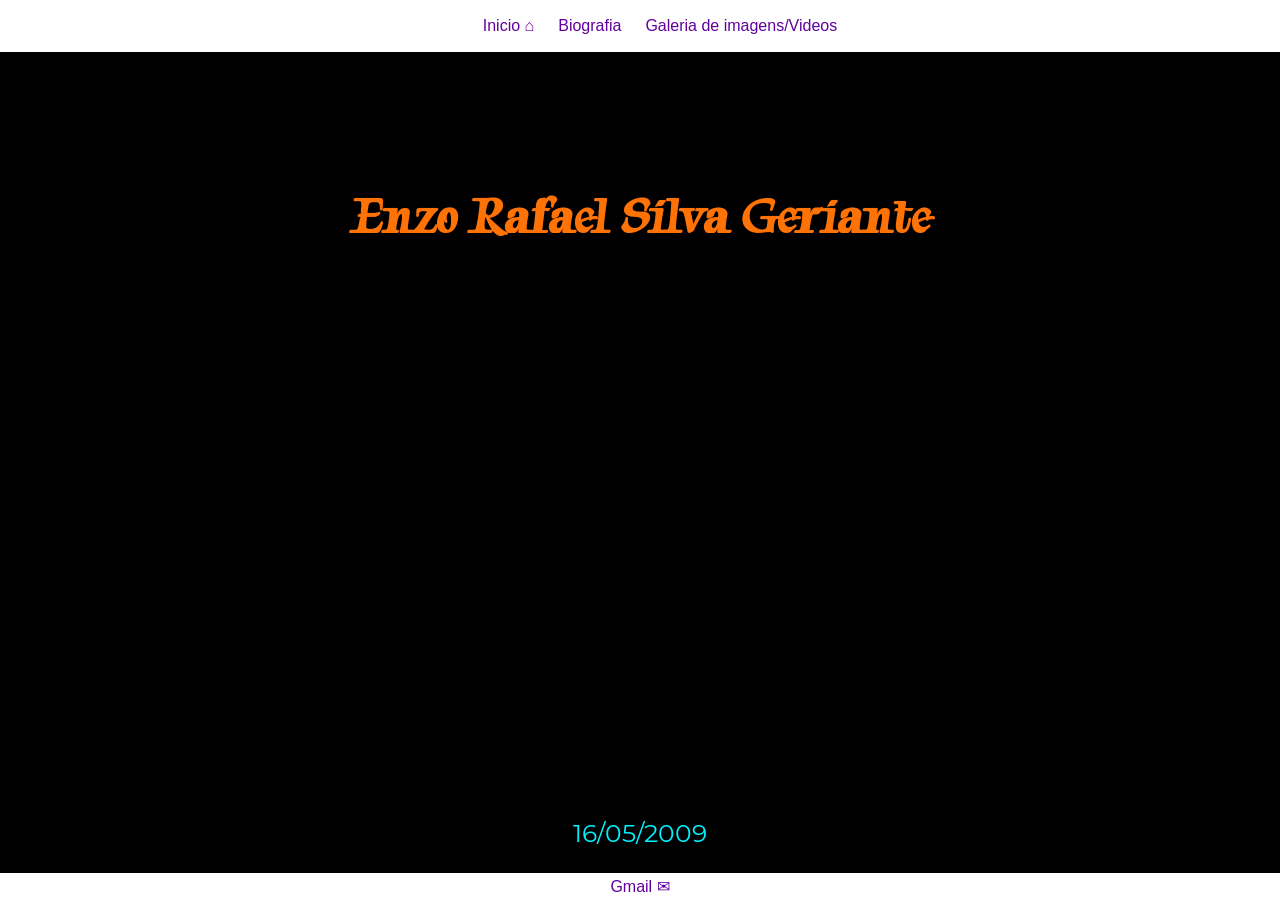
<file: index.html>
<!DOCTYPE html>
<html lang="en">

<head>
    <meta charset="UTF-8">
    <meta name="viewport" content="width=device-width, initial-scale=1.0">
    <title>Enzo Rafael Silva Geriante</title>
    <link rel="preconnect" href="https://fonts.googleapis.com">
    <link rel="preconnect" href="https://fonts.gstatic.com" crossorigin>
    <link
        href="https://fonts.googleapis.com/css2?family=Montserrat+Alternates:ital,wght@0,100;0,200;0,300;0,400;0,500;0,600;0,700;0,800;0,900;1,100;1,200;1,300;1,400;1,500;1,600;1,700;1,800;1,900&family=Tapestry&family=Tiny5+Duo:ital,wght@0,100..900;1,100..900&display=swap"
        rel="stylesheet">
    <link rel="stylesheet" href="./geral.css">
    <link rel="stylesheet" href="./inicio.css">
</head>

<body>

    <body>
        <header>
            <nav>
                <ul>
                    <li><a href="./index.html">Inicio &#x2302</a></li>
                    <li><a href="./biografia.html">Biografia</a></li>
                    <li><a href="./galeria.html">Galeria de imagens/Videos</a></li>
                </ul>
            </nav>
        </header>
        <main>
            <div id="titulo">
                <h1>Enzo Rafael Silva Geriante</h1>
            </div>
            <div id="data">
                <p>16/05/2009</p>
            </div>
        </main>
        <footer>
            <a href="mailto:enzogeriante@gmail.com">Gmail &#9993</a>
        </footer>
    </body>


    <!--
 PALETA DE CORES

 #000000 Black
 #FF7206 Pumpkin Spice
 #00F2FF Electric Aqua
 #61009E Indigo
 #FFFFFF White
 
 -->

</html>
</file>
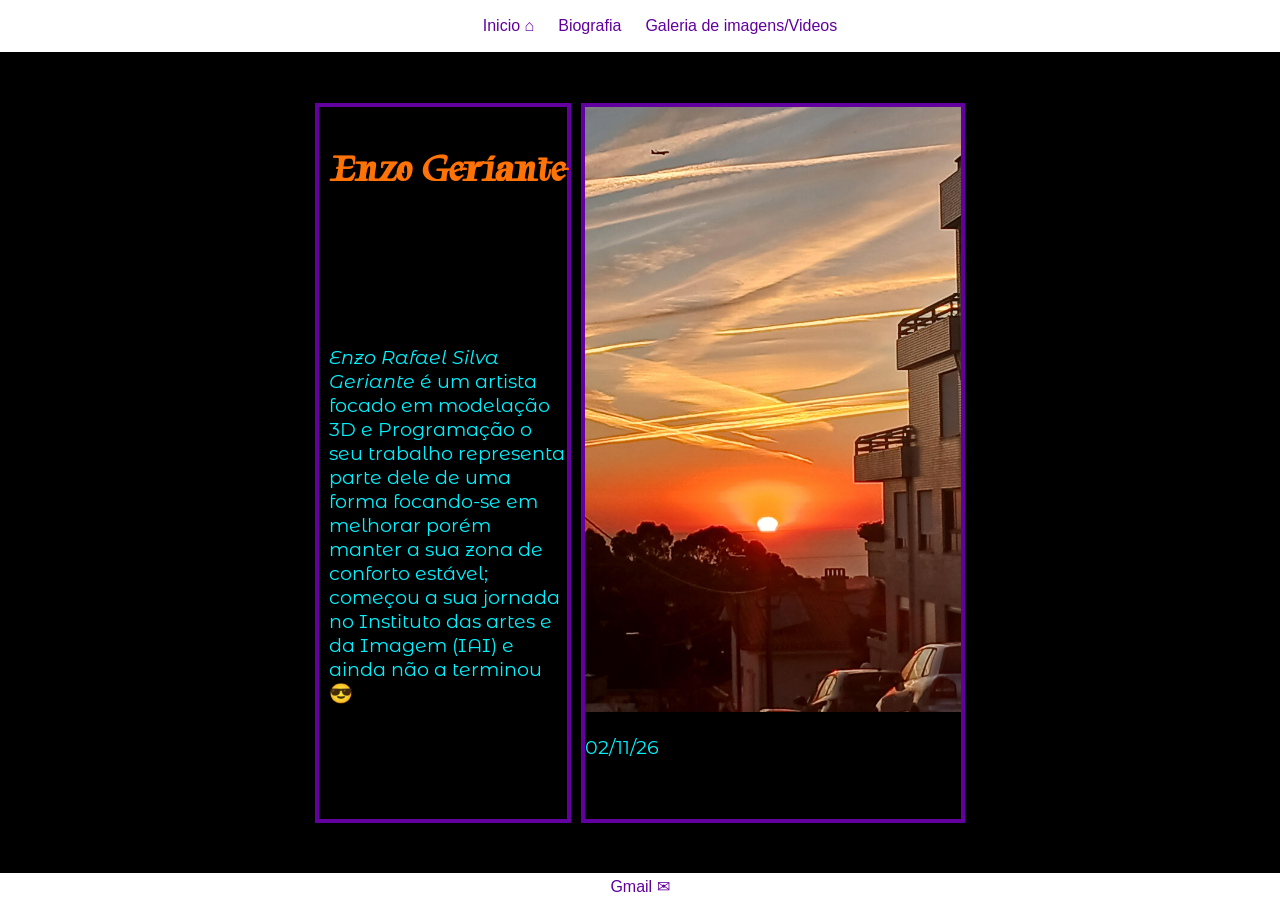
<file: biografia.html>
<!DOCTYPE html>
<html lang="en">

<head>
    <meta charset="UTF-8">
    <meta name="viewport" content="width=device-width, initial-scale=1.0">
    <title>Biografia</title>
    <link rel="preconnect" href="https://fonts.googleapis.com">
    <link rel="preconnect" href="https://fonts.gstatic.com" crossorigin>
    <link
        href="https://fonts.googleapis.com/css2?family=Montserrat+Alternates:ital,wght@0,100;0,200;0,300;0,400;0,500;0,600;0,700;0,800;0,900;1,100;1,200;1,300;1,400;1,500;1,600;1,700;1,800;1,900&family=Tapestry&family=Tiny5+Duo:ital,wght@0,100..900;1,100..900&display=swap"
        rel="stylesheet">
    <link rel="stylesheet" href="./geral.css">
    <link rel="stylesheet" href="./bio.css">
</head>

<body>

    <body>
        <header>
            <nav>
                <ul>
                    <li><a href="./index.html">Inicio &#x2302</a></li>
                    <li><a href="./biografia.html">Biografia</a></li>
                    <li><a href="./galeria.html">Galeria de imagens/Videos</a></li>
                </ul>
            </nav>
        </header>
        <main>
            <section id="versao_landscape">
                <section id="title">
                    <div>
                        <h1>Enzo Geriante</h1>
                    </div>
                    <div>
                        <p><i>Enzo Rafael Silva Geriante</i> é um artista focado em modelação 3D e Programação o seu
                            trabalho representa parte dele de uma forma focando-se em melhorar porém manter a sua
                            zona de conforto estável; começou a sua jornada no Instituto das artes e da Imagem (IAI) e
                            ainda
                            não
                            a
                            terminou &#128526</p>
                    </div>
                </section>
                <div id="imagem"><img src="./data/Imagem para Biografia.jpg" alt="Imagem de uma vista ao Por-do-Sol"
                        width="500px
                ">
                    <p>02/11/26</p>
                </div>
            </section>
            <section id="versao_mobile">
                <div id="imagem"><img src="./data/Imagem para Biografia.jpg" alt="Imagem de uma vista ao Por-do-Sol"
                        width="500px">
                    <p>02/11/26</p>
                </div>
                <section id="title">
                    <div>
                        <h1>Enzo Geriante</h1>
                    </div>
                    <div>
                        <p><i>Enzo Rafael Silva Geriante</i> é um artista focado em modelação 3D e Programação o seu
                            trabalho representa parte dele de uma forma focando-se em melhorar porém manter a sua
                            zona de conforto estável; começou a sua jornada no Instituto das artes e da Imagem (IAI) e
                            ainda
                            não
                            a
                            terminou &#128526</p>
                    </div>
                </section>

            </section>
        </main>
        <footer>

            <a href="mailto:enzogeriante@gmail.com">Gmail &#9993</a>

        </footer>
    </body>

</html>
</file>
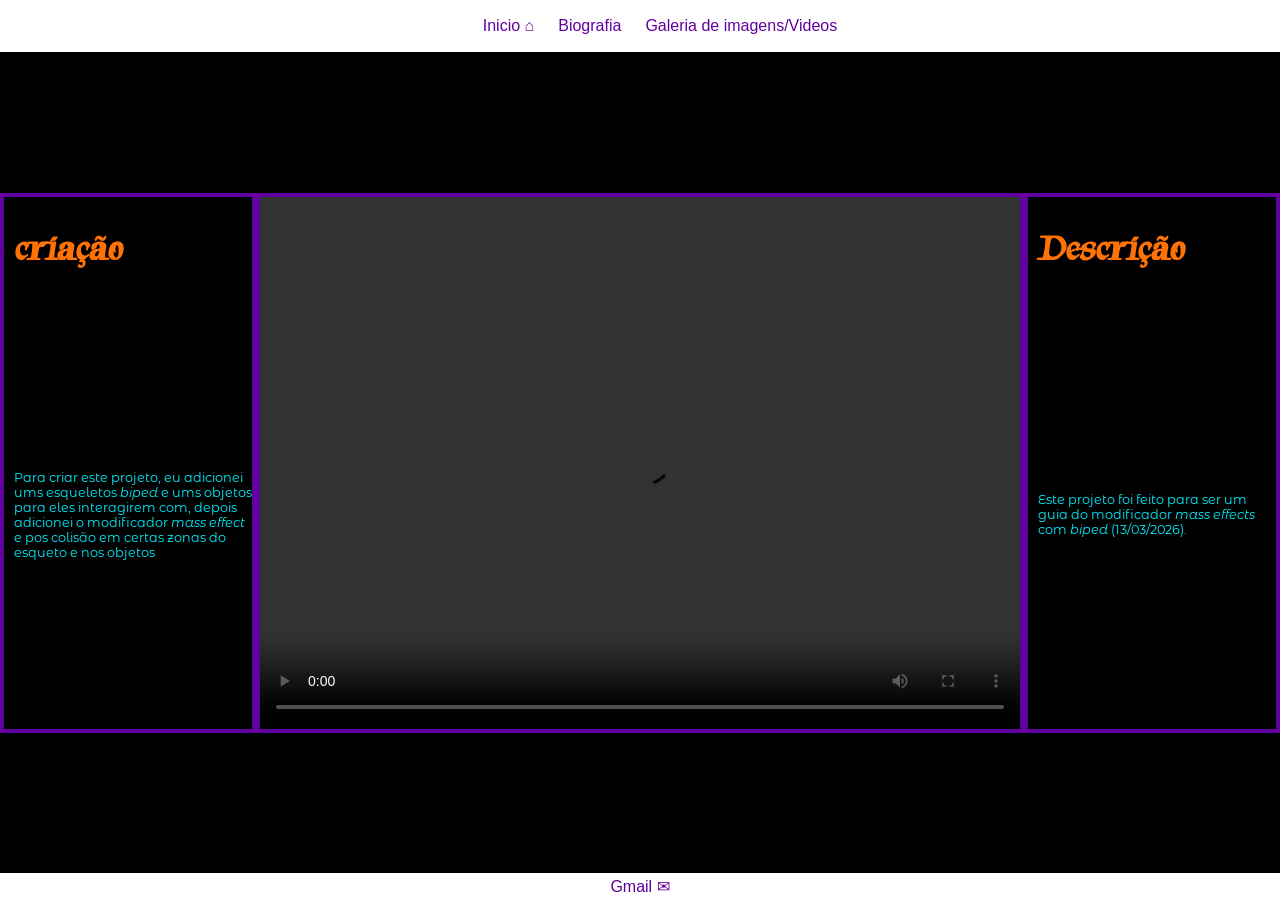
<file: biped.html>
<!DOCTYPE html>
<html lang="en">

<head>
    <meta charset="UTF-8">
    <meta name="viewport" content="width=device-width, initial-scale=1.0">
    <title>Mass Effect</title>
    <link rel="preconnect" href="https://fonts.googleapis.com">
    <link rel="preconnect" href="https://fonts.gstatic.com" crossorigin>
    <link
        href="https://fonts.googleapis.com/css2?family=Montserrat+Alternates:ital,wght@0,100;0,200;0,300;0,400;0,500;0,600;0,700;0,800;0,900;1,100;1,200;1,300;1,400;1,500;1,600;1,700;1,800;1,900&family=Tapestry&family=Tiny5+Duo:ital,wght@0,100..900;1,100..900&display=swap"
        rel="stylesheet">
    <link rel="stylesheet" href="./geral.css">
    <link rel="stylesheet" href="./imagems.css">
</head>

<body>
    <header>
        <nav>
            <ul>
                <li><a href="./index.html">Inicio &#x2302</a></li>
                <li><a href="./biografia.html">Biografia</a></li>
                <li><a href="./galeria.html">Galeria de imagens/Videos</a></li>
            </ul>
        </nav>
    </header>
    <main>
        <section id="versao_landscape">
            <div id="criação">
                <h1 >criação</h1>
                <p>Para criar este projeto, eu adicionei ums esqueletos <i>biped</i> e ums objetos para eles interagirem
                    com,
                    depois
                    adicionei o modificador <i>mass effect</i> e pos colisão em certas zonas do esqueto e nos objetos
                </p>
                </div>
                
                <div><video controls src="./data/Biped mass effect.mp4"></video></div>
                
                <div id="descrição">
                    <h1>Descrição</h1>
                    <p>Este projeto foi feito para ser um guia do modificador <i>mass effects</i> com <i>biped</i>
                        (13/03/2026).
                    </p>
                </div>
        </section>

        <section id="versao_mobile">
            <div><video controls src="./data/Biped mass effect.mp4"></video></div>

            <div id="criação">
                <h1>criação</h1>
                <p>Para criar este projeto, eu adicionei ums esqueletos <i>biped</i> e ums objetos para eles
                    interagirem
                    com,
                    depois
                    adicionei o modificador <i>mass effect</i> e pos colisão em certas zonas do esqueto e nos
                    objetos</p>
            </div>
            <div id="descrição">
                <h1>Descrição</h1>
                <p>Este projeto foi feito para ser um guia do modificador <i>mass effects</i> com <i>biped</i>
                    (13/03/2026).
                </p>
            </div>
        </section>


    </main>
    <footer>

        <a href="mailto:enzogeriante@gmail.com">Gmail &#9993</a>

    </footer>
</body>

</html>
</file>
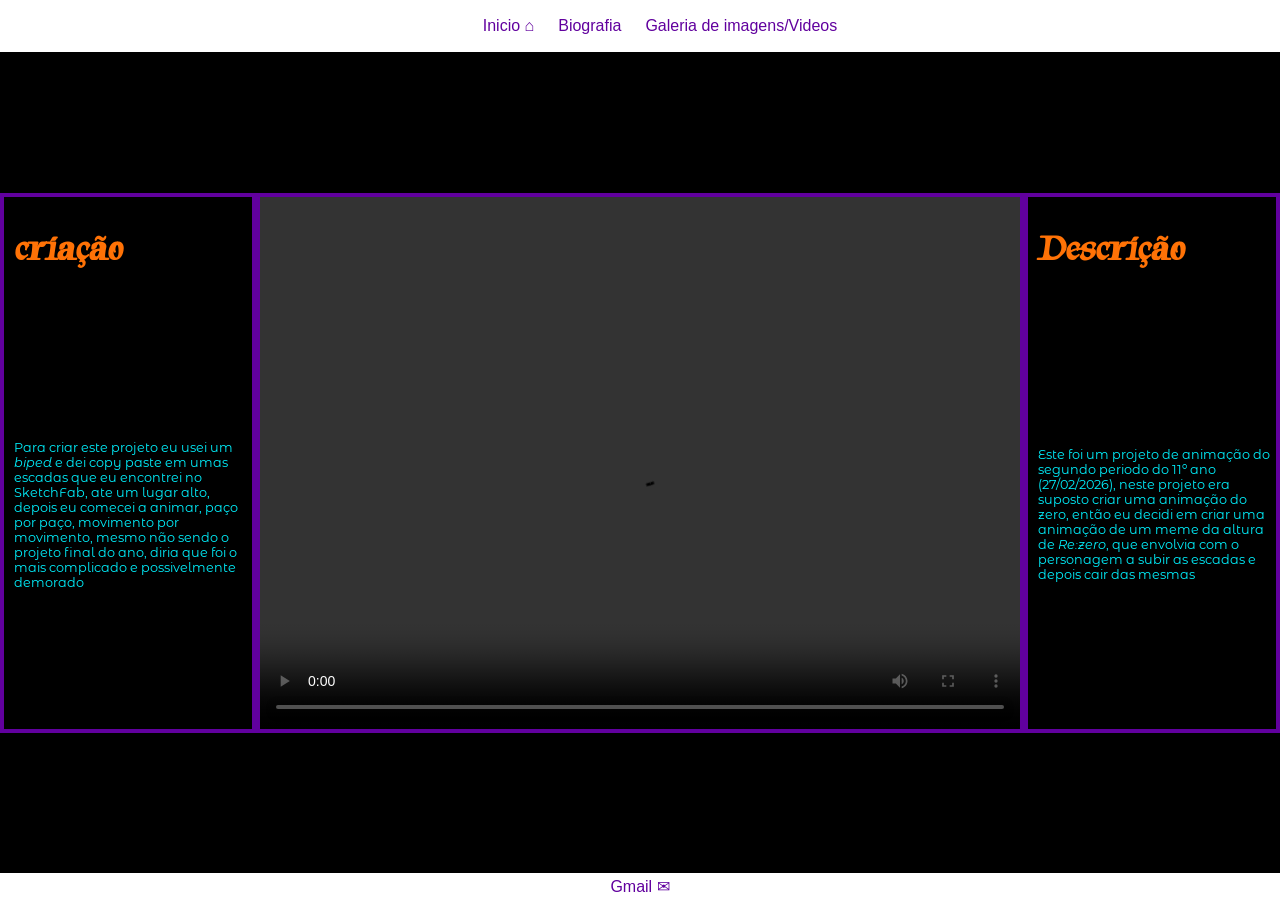
<file: climb.html>
<!DOCTYPE html>
<html lang="en">

<head>
    <meta charset="UTF-8">
    <meta name="viewport" content="width=device-width, initial-scale=1.0">
    <title>Guy Climbing</title>
    <link rel="preconnect" href="https://fonts.googleapis.com">
    <link rel="preconnect" href="https://fonts.gstatic.com" crossorigin>
    <link
        href="https://fonts.googleapis.com/css2?family=Montserrat+Alternates:ital,wght@0,100;0,200;0,300;0,400;0,500;0,600;0,700;0,800;0,900;1,100;1,200;1,300;1,400;1,500;1,600;1,700;1,800;1,900&family=Tapestry&family=Tiny5+Duo:ital,wght@0,100..900;1,100..900&display=swap"
        rel="stylesheet">
    <link rel="stylesheet" href="./geral.css">
    <link rel="stylesheet" href="./imagems.css">
</head>

<body>
    <header>
        <nav>
            <ul>
                <li><a href="./index.html">Inicio &#x2302</a></li>
                <li><a href="./biografia.html">Biografia</a></li>
                <li><a href="./galeria.html">Galeria de imagens/Videos</a></li>
            </ul>
        </nav>
    </header>
    <main>
        <section id="versao_landscape">
            </div>
            <div id="criação">
                <h1>criação</h1>
                <p>Para criar este projeto eu usei um <i>biped</i> e dei copy paste em umas escadas que eu encontrei no
                    SketchFab,
                    ate
                    um lugar alto, depois eu comecei a animar, paço por paço, movimento por movimento, mesmo não sendo o
                    projeto
                    final do ano, diria que foi o mais complicado e possivelmente demorado </p>
            </div>
            <div><video controls src="./data/Subaru Climbing and falling.mp4"></video></div>
            <div id="descrição">
                <h1>Descrição</h1>
                <p>Este foi um projeto de animação do segundo periodo do 11º ano (27/02/2026), neste projeto era suposto
                    criar
                    uma animação do zero, então eu decidi em criar uma animação de um meme da altura de <i>Re:zero</i>,
                    que
                    envolvia com o personagem a subir as escadas e depois cair das mesmas</p>
        </section>
        <section id="versao_mobile">

            <div><video controls src="./data/Subaru Climbing and falling.mp4"></video></div>
            </div>
            <div id="criação">
                <h1>criação</h1>

                <p>Para criar este projeto eu usei um <i>biped</i> e dei copy paste em umas escadas que eu encontrei
                    no
                    SketchFab,
                    ate
                    um lugar alto, depois eu comecei a animar, paço por paço, movimento por movimento, mesmo não
                    sendo o
                    projeto
                    final do ano, diria que foi o mais complicado e possivelmente demorado </p>
            </div>
            <div id="descrição">
                <h1>Descrição</h1>
                <p>Este foi um projeto de animação do segundo periodo do 11º ano (27/02/2026), neste projeto era suposto
                    criar
                    uma animação do zero, então eu decidi em criar uma animação de um meme da altura de <i>Re:zero</i>,
                    que
                    envolvia com o personagem a subir as escadas e depois cair das mesmas</p>
        </section>

    </main>
    <footer>

        <a href="mailto:enzogeriante@gmail.com">Gmail &#9993</a>

    </footer>
</body>

</html>
</file>
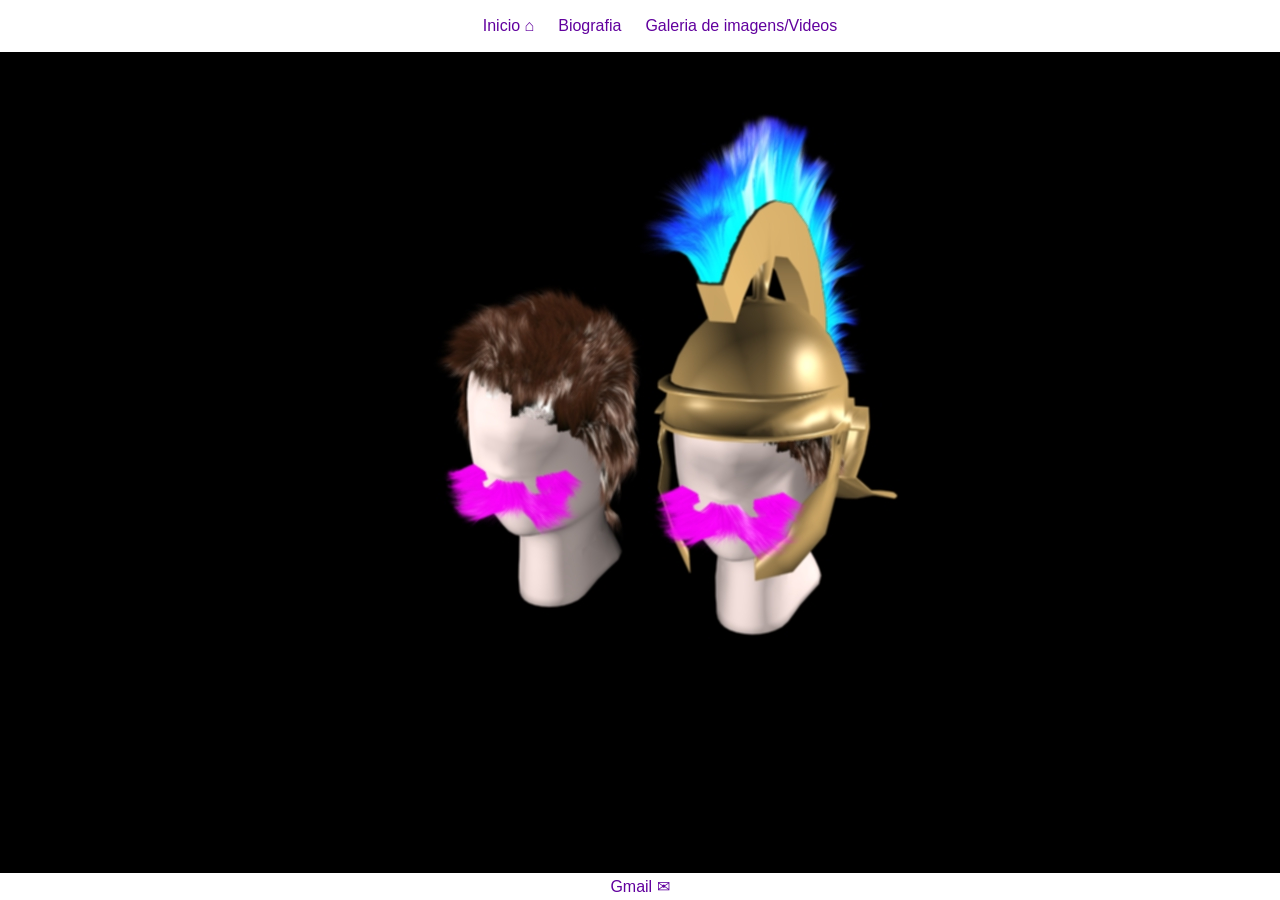
<file: galeria.html>
<!DOCTYPE html>
<html lang="en">

<head>
    <meta charset="UTF-8">
    <meta name="viewport" content="width=device-width, initial-scale=1.0">
    <title>Galeria</title>
    <link rel="preconnect" href="https://fonts.googleapis.com">
    <link rel="preconnect" href="https://fonts.gstatic.com" crossorigin>
    <link
        href="https://fonts.googleapis.com/css2?family=Montserrat+Alternates:ital,wght@0,100;0,200;0,300;0,400;0,500;0,600;0,700;0,800;0,900;1,100;1,200;1,300;1,400;1,500;1,600;1,700;1,800;1,900&family=Tapestry&family=Tiny5+Duo:ital,wght@0,100..900;1,100..900&display=swap"
        rel="stylesheet">
    <link rel="stylesheet" href="./geral.css">
    <link rel="stylesheet" href="./galeria.css">
</head>

<body>
    <header>
        <nav>
            <ul>
                <li><a href="./index.html">Inicio &#x2302</a></li>
                <li><a href="./biografia.html">Biografia</a></li>
                <li><a href="./galeria.html">Galeria de imagens/Videos</a></li>
            </ul>
        </nav>
    </header>
    <main>
        <section id="imagems">
            <div>
                <ul>
                    <li>
                        <a href="./hair.html"><img src="./data/markiplier e capacete enzo.jpg"
                                alt="Imagem de projeto 3D sobre o modificador hair e fur"></a>
                        <p>Trabalho: Hair & Fur</p>
                    </li>
                    <li>
                        <a href="./biped.html"><video loop muted src="./data/Biped mass effect.mp4"></video></a>
                        <p>Trabalho: Mass Effects</p>
                    </li>
                    <li>
                        <a href="./ocean.html"><img src="./data/Ocean.PNG" alt=""></a>
                        <p>Trabalho: Ocean</p>
                    </li>
                    <li>
                        <a href="./teapot.html"><video loop muted src="./data/projeto bipped final.mp4"></video></a>
                        <p>Trabalho: Animação de Bipped</p>
                    </li>
                    <li>
                        <a href="./climb.html"><video loop muted
                                src="./data/Subaru Climbing and falling.mp4"></video></a>
                        <p>Trabalho: Bipped Escadas Animação</p>
                    </li>
                </ul>
            </div>
        </section>
    </main>
    <footer>
        <a href="mailto:enzogeriante@gmail.com">Gmail &#9993</a>
    </footer>
</body>

</html>
</file>
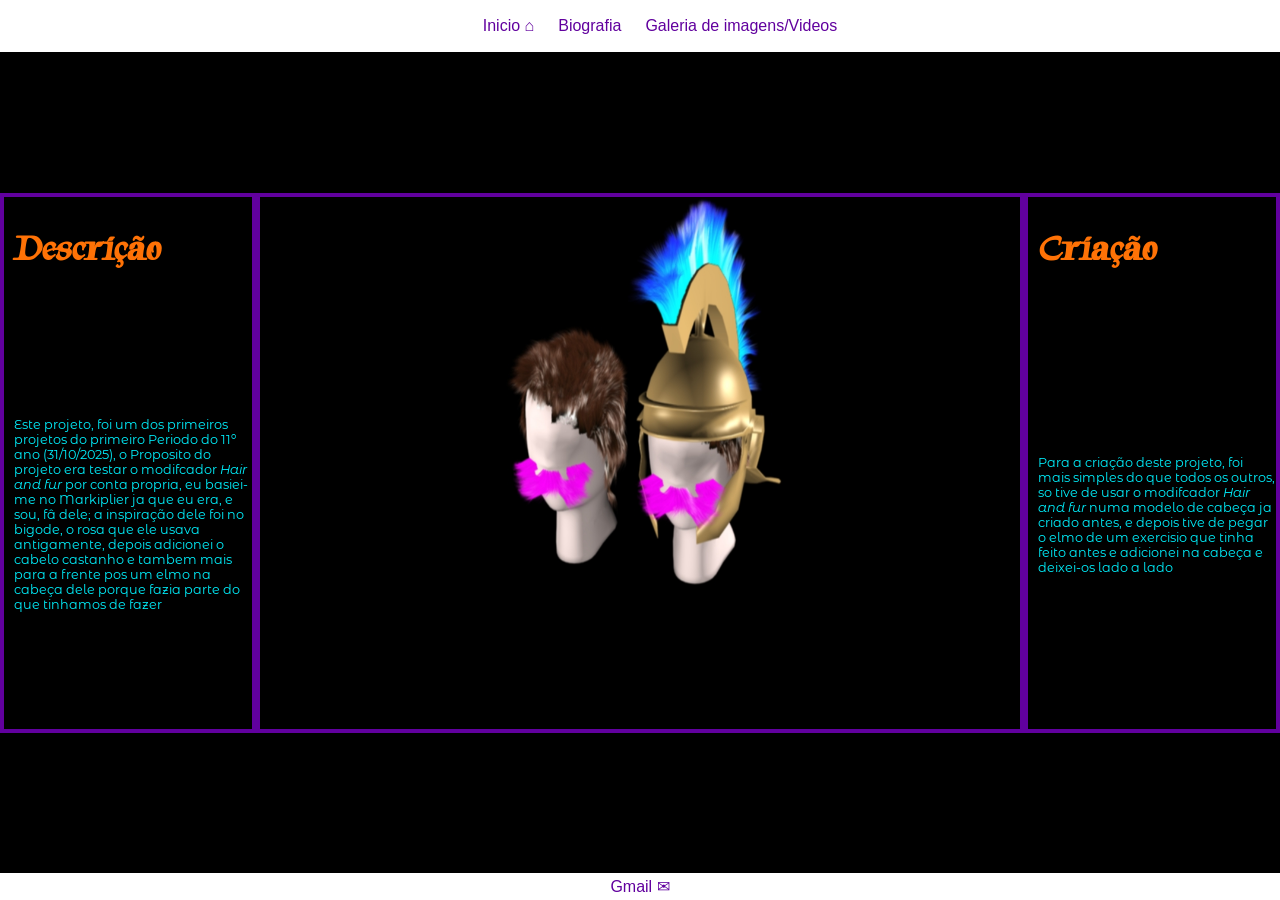
<file: hair.html>
<!DOCTYPE html>
<html lang="en">

<head>
    <meta charset="UTF-8">
    <meta name="viewport" content="width=device-width, initial-scale=1.0">
    <title>Hair and Helmet</title>
    <link rel="preconnect" href="https://fonts.googleapis.com">
    <link rel="preconnect" href="https://fonts.gstatic.com" crossorigin>
    <link
        href="https://fonts.googleapis.com/css2?family=Montserrat+Alternates:ital,wght@0,100;0,200;0,300;0,400;0,500;0,600;0,700;0,800;0,900;1,100;1,200;1,300;1,400;1,500;1,600;1,700;1,800;1,900&family=Tapestry&family=Tiny5+Duo:ital,wght@0,100..900;1,100..900&display=swap"
        rel="stylesheet">
    <link rel="stylesheet" href="./geral.css">
    <link rel="stylesheet" href="./imagems.css">
</head>

<body>
    <header>
        <nav>
            <ul>
                <li><a href="./index.html">Inicio &#x2302</a></li>
                <li><a href="./biografia.html">Biografia</a></li>
                <li><a href="./galeria.html">Galeria de imagens/Videos</a></li>
            </ul>
        </nav>
    </header>
    <main>
        <section id="versao_landscape">
            <div id="descrição">
                <h1>Descrição</h1>
                <p>Este projeto, foi um dos primeiros projetos do primeiro Periodo do 11º ano (31/10/2025), o Proposito
                    do
                    projeto era testar o modifcador <i>Hair and fur</i> por conta propria, eu basiei-me no Markiplier ja
                    que
                    eu
                    era, e sou, fâ dele; a inspiração dele foi no bigode, o rosa que ele usava antigamente, depois
                    adicionei
                    o
                    cabelo castanho e tambem mais para a frente pos um elmo na cabeça dele porque fazia parte do que
                    tinhamos de
                    fazer</p>
            </div>

            <div><img src="./data/markiplier e capacete enzo.jpg"
                    alt="Imagem de projeto 3D sobre o modificador hair e fur">
            </div>

            <div id="criação">
                <h1>Criação</h1>
                <p>Para a criação deste projeto, foi mais simples do que todos os outros, so tive de usar o modifcador
                    <i>Hair
                        and fur</i> numa modelo de cabeça ja criado antes, e depois tive de pegar o elmo de um exercisio
                    que
                    tinha feito antes e adicionei na cabeça e deixei-os lado a lado
                </p>
            </div>
        </section>
        <section id="versao_mobile">
            <div><img src="./data/markiplier e capacete enzo.jpg"
                    alt="Imagem de projeto 3D sobre o modificador hair e fur">
            </div>
            <div id="descrição">
                <h1>Descrição</h1>

                <p>Este projeto, foi um dos primeiros projetos do primeiro Periodo do 11º ano (31/10/2025), o Proposito
                    do
                    projeto era testar o modifcador <i>Hair and fur</i> por conta propria, eu basiei-me no Markiplier ja
                    que
                    eu
                    era, e sou, fâ dele; a inspiração dele foi no bigode, o rosa que ele usava antigamente, depois
                    adicionei
                    o
                    cabelo castanho e tambem mais para a frente pos um elmo na cabeça dele porque fazia parte do que
                    tinhamos de
                    fazer</p>
            </div>



            <div id="criação">
                <h1>Criação</h1>
                <p>Para a criação deste projeto, foi mais simples do que todos os outros, so tive de usar o modifcador
                    <i>Hair
                        and fur</i> numa modelo de cabeça ja criado antes, e depois tive de pegar o elmo de um exercisio
                    que
                    tinha feito antes e adicionei na cabeça e deixei-os lado a lado
                </p>
            </div>
        </section>
    </main>
    <footer>
        <a href="mailto:enzogeriante@gmail.com">Gmail &#9993</a>
    </footer>
</body>

</html>
</file>
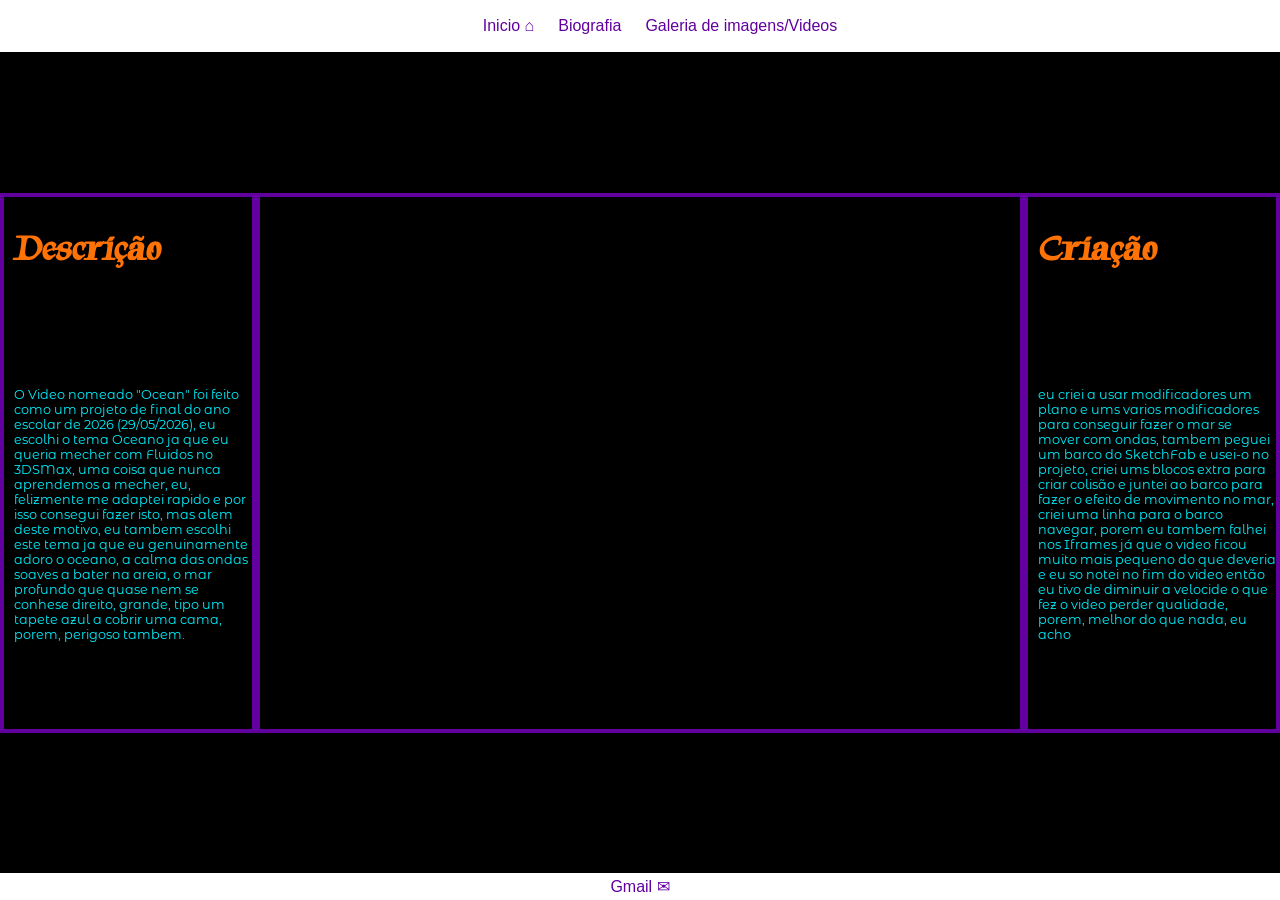
<file: ocean.html>
<!DOCTYPE html>
<html lang="en">

<head>
    <meta charset="UTF-8">
    <meta name="viewport" content="width=device-width, initial-scale=1.0">
    <title>Ocean</title>
    <link rel="preconnect" href="https://fonts.googleapis.com">
    <link rel="preconnect" href="https://fonts.gstatic.com" crossorigin>
    <link
        href="https://fonts.googleapis.com/css2?family=Montserrat+Alternates:ital,wght@0,100;0,200;0,300;0,400;0,500;0,600;0,700;0,800;0,900;1,100;1,200;1,300;1,400;1,500;1,600;1,700;1,800;1,900&family=Tapestry&family=Tiny5+Duo:ital,wght@0,100..900;1,100..900&display=swap"
        rel="stylesheet">
    <link rel="stylesheet" href="./geral.css">
    <link rel="stylesheet" href="./imagems.css">
</head>

<body>
    <header>
        <nav>
            <ul>
                <li><a href="./index.html">Inicio &#x2302</a></li>
                <li><a href="./biografia.html">Biografia</a></li>
                <li><a href="./galeria.html">Galeria de imagens/Videos</a></li>
            </ul>
        </nav>
    </header>
    <main>
        <section id="versao_landscape">
            <div id="descrição">
                <h1>Descrição</h1>
                <p>O Video nomeado "Ocean" foi feito como um projeto de final do ano escolar de 2026 (29/05/2026), eu
                    escolhi o
                    tema Oceano
                    ja que eu queria mecher com Fluidos no 3DSMax, uma coisa que nunca aprendemos a mecher, eu,
                    felizmente
                    me
                    adaptei rapido e por isso consegui fazer isto, mas alem deste motivo, eu tambem escolhi este tema ja
                    que
                    eu
                    genuinamente adoro o oceano, a calma das ondas soaves a bater na areia, o mar profundo que quase nem
                    se
                    conhese direito, grande, tipo um tapete azul a cobrir uma cama, porem, perigoso tambem.</p>
            </div>
            <div><iframe src="https://www.youtube.com/embed/r4NEtnEOTyI?si=HZF3QK5GsHKeF1Bn" title="Ocean"
                    frameborder="0" allowfullscreen></iframe></div>

            <div id="criação">
                <h1>Criação</h1>
                <p>eu criei a usar modificadores um plano e ums varios modificadores para conseguir fazer o mar se mover
                    com
                    ondas,
                    tambem peguei um barco do SketchFab e usei-o no projeto, criei ums blocos extra para criar colisão e
                    juntei
                    ao
                    barco para fazer o efeito de movimento no mar, criei uma linha para o barco navegar, porem eu tambem
                    falhei
                    nos
                    Iframes já que o video ficou muito mais pequeno do que deveria e eu so notei no fim do video então
                    eu
                    tivo
                    de
                    diminuir a velocide o que fez o video perder qualidade, porem, melhor do que nada, eu acho</p>
            </div>
        </section>
        <section id="versao_mobile">
            <div><iframe src="https://www.youtube.com/embed/r4NEtnEOTyI?si=HZF3QK5GsHKeF1Bn" title="Ocean"
                    frameborder="0" allowfullscreen></iframe></div>
            <div id="descrição">
                <h1>Descrição</h1>

                <p>O Video nomeado "Ocean" foi feito como um projeto de final do ano escolar de 2026 (29/05/2026), eu
                    escolhi o
                    tema Oceano
                    ja que eu queria mecher com Fluidos no 3DSMax, uma coisa que nunca aprendemos a mecher, eu,
                    felizmente
                    me
                    adaptei rapido e por isso consegui fazer isto, mas alem deste motivo, eu tambem escolhi este tema ja
                    que
                    eu
                    genuinamente adoro o oceano, a calma das ondas soaves a bater na areia, o mar profundo que quase nem
                    se
                    conhese direito, grande, tipo um tapete azul a cobrir uma cama, porem, perigoso tambem.</p>
            </div>
            <div id="criação">
                <h1>Criação</h1>
                <p>eu criei a usar modificadores um plano e ums varios modificadores para conseguir fazer o mar se mover
                    com
                    ondas,
                    tambem peguei um barco do SketchFab e usei-o no projeto, criei ums blocos extra para criar colisão e
                    juntei
                    ao
                    barco para fazer o efeito de movimento no mar, criei uma linha para o barco navegar, porem eu tambem
                    falhei
                    nos
                    Iframes já que o video ficou muito mais pequeno do que deveria e eu so notei no fim do video então
                    eu
                    tivo
                    de
                    diminuir a velocide o que fez o video perder qualidade, porem, melhor do que nada, eu acho</p>
            </div>
        </section>
    </main>

    <footer>
        <a href="mailto:enzogeriante@gmail.com">Gmail &#9993</a>
    </footer>
</body>

</html>
</file>
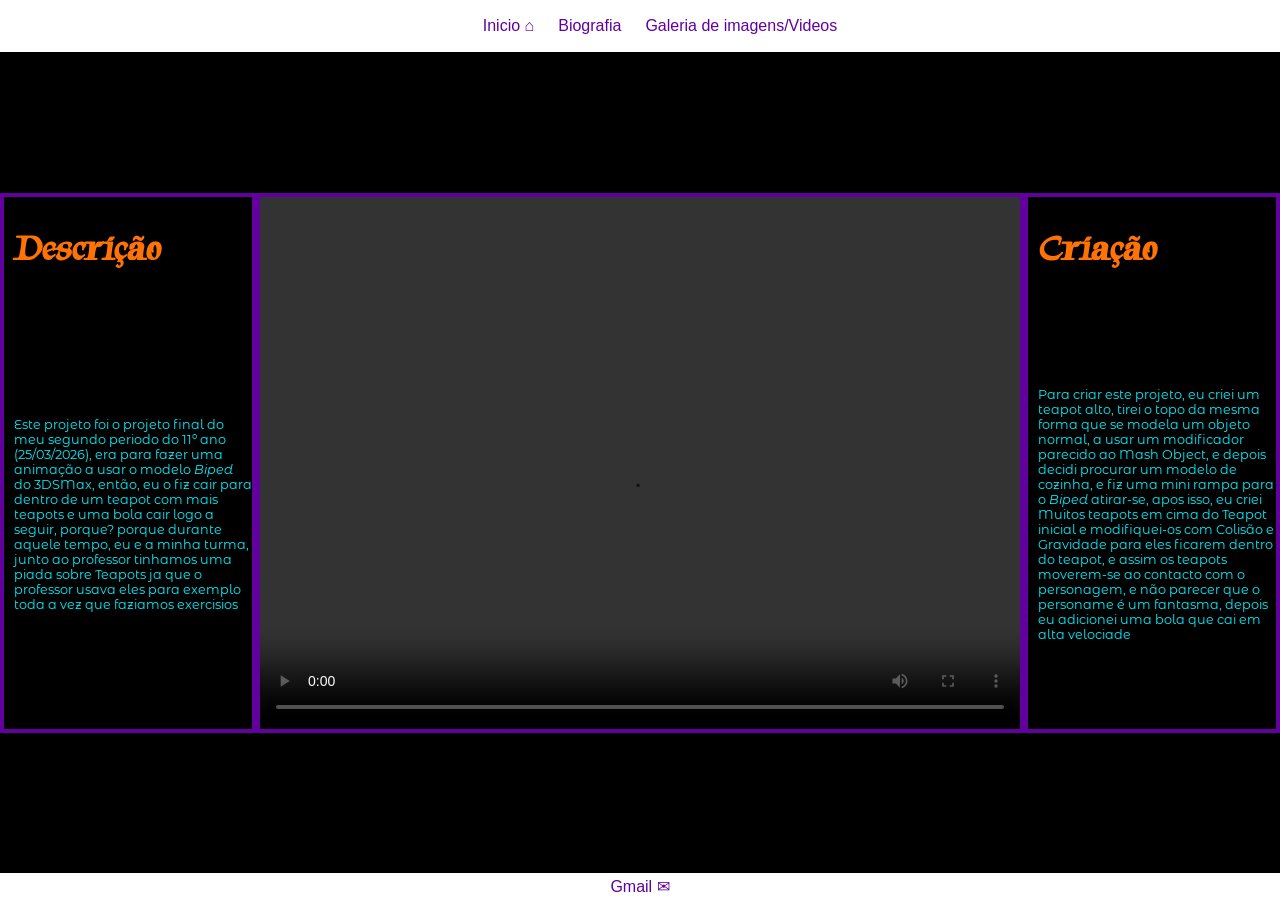
<file: teapot.html>
<!DOCTYPE html>
<html lang="en">

<head>
    <meta charset="UTF-8">
    <meta name="viewport" content="width=device-width, initial-scale=1.0">
    <title>Teapot</title>
    <link rel="preconnect" href="https://fonts.googleapis.com">
    <link rel="preconnect" href="https://fonts.gstatic.com" crossorigin>
    <link
        href="https://fonts.googleapis.com/css2?family=Montserrat+Alternates:ital,wght@0,100;0,200;0,300;0,400;0,500;0,600;0,700;0,800;0,900;1,100;1,200;1,300;1,400;1,500;1,600;1,700;1,800;1,900&family=Tapestry&family=Tiny5+Duo:ital,wght@0,100..900;1,100..900&display=swap"
        rel="stylesheet">
    <link rel="stylesheet" href="./geral.css">
    <link rel="stylesheet" href="./imagems.css">
</head>

<body>
    <header>
        <nav>
            <ul>
                <li><a href="./index.html">Inicio &#x2302</a></li>
                <li><a href="./biografia.html">Biografia</a></li>
                <li><a href="./galeria.html">Galeria de imagens/Videos</a></li>
            </ul>
        </nav>
    </header>
    <main>
        <section id="versao_landscape">
            <div id="descrição">
                <h1>Descrição</h1>
                <p>Este projeto foi o projeto final do meu segundo periodo do 11º ano (25/03/2026), era para fazer uma
                    animação
                    a usar o
                    modelo <i>Biped</i> do 3DSMax, então, eu o fiz cair para dentro de um teapot com mais teapots e uma
                    bola
                    cair
                    logo a seguir, porque? porque durante aquele tempo, eu e a minha turma, junto ao professor tinhamos
                    uma
                    piada sobre Teapots ja que o professor usava eles para exemplo toda a vez que faziamos exercisios
                </p>
            </div>
            <div><video controls src="./data/projeto bipped final.mp4"></video></div>

            <div id="criação">
                <h1>Criação</h1>
                <p>Para criar este projeto, eu criei um teapot alto, tirei o topo da mesma forma que se modela um objeto
                    normal,
                    a usar um modificador parecido ao Mash Object, e depois decidi procurar um modelo de cozinha, e fiz
                    uma
                    mini
                    rampa para o <i>Biped</i> atirar-se, apos isso, eu criei Muitos teapots em cima do Teapot inicial e
                    modifiquei-os
                    com Colisão e Gravidade para eles ficarem dentro do teapot, e assim os teapots moverem-se ao
                    contacto
                    com o
                    personagem, e não parecer que o personame é um fantasma, depois eu adicionei uma bola que cai em
                    alta
                    velociade</p>
            </div>
        </section>
        <section id="versao_mobile">

            <div><video controls src="./data/projeto bipped final.mp4"></video></div>


            <div id="descrição">
                <h1>Descrição</h1>
                <p>Este projeto foi o projeto final do meu segundo periodo do 11º ano (25/03/2026), era para fazer uma
                    animação
                    a usar o
                    modelo <i>Biped</i> do 3DSMax, então, eu o fiz cair para dentro de um teapot com mais teapots e uma
                    bola
                    cair
                    logo a seguir, porque? porque durante aquele tempo, eu e a minha turma, junto ao professor tinhamos
                    uma
                    piada sobre Teapots ja que o professor usava eles para exemplo toda a vez que faziamos exercisios
                </p>
            </div>
            <div id="criação">
                <h1>Criação</h1>
                <p>Para criar este projeto, eu criei um teapot alto, tirei o topo da mesma forma que se modela um objeto
                    normal,
                    a usar um modificador parecido ao Mash Object, e depois decidi procurar um modelo de cozinha, e fiz
                    uma
                    mini
                    rampa para o <i>Biped</i> atirar-se, apos isso, eu criei Muitos teapots em cima do Teapot inicial e
                    modifiquei-os
                    com Colisão e Gravidade para eles ficarem dentro do teapot, e assim os teapots moverem-se ao
                    contacto
                    com o
                    personagem, e não parecer que o personame é um fantasma, depois eu adicionei uma bola que cai em
                    alta
                    velociade</p>
            </div>
        </section>
    </main>
    <footer>
        <a href="mailto:enzogeriante@gmail.com">Gmail &#9993</a>
    </footer>
</body>

</html>
</file>
<file: geral.css>
header {
    background-color: #FFFFFF;
    text-align: center;
    padding: 1px;
    margin: 0;

}

body {
    background-color: #000000;
    color: #00F2FF;
    margin: 0;
    min-height: 100vh;
    display: flex;
    flex-direction: column;
    flex-wrap: wrap;
}

h1 {
    color: #FF7206;
    font-family: "Tapestry", serif;
    font-size: 50px;
}

p {
    color: #00F2FF;
    font-family: "Montserrat Alternates", sans-serif;
    font-size: 25px;
}

a {
    text-decoration: none;
    font-family: "Tiny5 Duo", sans-serif;
    color: #61009E;
}

footer {
    background-color: #FFFFFF;
    text-align: center;
    padding: 4px;
}



header li {
    display: inline;
    padding: 10px;
}

@media (orientation: portrait) {
    header {
        text-align: center !important;
    }

    nav li {
        display: block;
        padding-bottom: 0;
    }

    nav {
        text-align: right;
    }


}
</file>
<file: inicio.css>
body {
    margin: 0;
    display: flex;
    flex-direction: column;
}

main {
    height: 20vh;
    flex-grow: 1;
    margin: 0;
    align-content: space-between;
    display: flex;
    flex-wrap: wrap;
}

#titulo {
    align-content: center;
    text-align: center;
    height: 40%;
    width: 100%;
}

#data {
    text-align: center;
    align-content: end;
    
    height: 40%;
    width: 100%;
}
</file>
<file: bio.css>
main {
    flex-grow: 1;
    align-items: center;
    display: flex;
    flex-direction: row;
    min-height: 88vh;
    margin: 0;

    justify-content: center;
}

section {
    display: flex;
    justify-content: center;

    height: 80vh;
}


#title {
    display: flex;
    flex-wrap: wrap;
    padding-left: 10px;
    margin-right: 10px;
    width: 20vw;
    height: auto;
    border: 4px #61009E solid;
    box-sizing: border-box;



}

h1 {
    font-size: 3vw;
}

p {
    font-size: 1.5vw;
}

img {
    width: 100%;
    height: 85%;
    object-fit: cover;

}

#imagem {
    border: 4px #61009E solid;
    width: 30vw;
    height: auto;
    box-sizing: border-box;
    object-fit: cover;
}

#versao_mobile {
    display: none;
}

@media (orientation: portrait) {
    #versao_mobile {
        display: inline-block;
    }

    #versao_landscape {
        display: none;
    }

    main {
        display: flex;
        flex-direction: column;
        flex-grow: 1;
        height: 100%;
        justify-content: center;
    }

    #imagem {
        width: auto;
        height: 70%;
        object-fit: cover;
    }

    #title {
        flex-wrap: wrap;
        margin-left: 0;
        display: flex;
        flex-wrap: wrap;
        width: 70vw;
        height: auto;
        border: 4px #61009E solid;
        box-sizing: border-box;

    }

    h1 {
        font-size: 7vw;
    }

    p {
        font-size: 2vw;
    }


    section #title {
        margin: 0;
        margin-top: 10px;
    }
}
</file>
<file: imagems.css>
body {
    margin: 0;
}

main {
    flex-grow: 1;
    align-items: center;

    display: flex;
    flex-direction: row;
    min-height: 88vh;
    margin: 0;
}

section {
    display: flex;
    justify-content: center;
    height: 60vh;
}

img,
video,
iframe {
    width: 60vw;
    height: 100%;
    display: flex;
    flex-wrap: wrap;

    border: 4px #61009E solid;
    box-sizing: border-box;
}

section div {
    height: 100%;
}

#descrição {
    display: flex;
    flex-wrap: wrap;
    padding-left: 10px;
    width: 45%;
    height: 100%;

    border: 4px #61009E solid;
    box-sizing: border-box;
}

#criação {
    display: flex;
    flex-wrap: wrap;
    padding-left: 10px;
    width: 45%;
    height: 100%;

    border: 4px #61009E solid;
    box-sizing: border-box;
}

h1 {
    font-size: 4vh;
}

p {
    font-size: 1vw;
}

#versao_mobile {
    display: none;
}




@media(orientation: portrait) {
    #versao_mobile {
        display: inline-block;
    }

    #versao_landscape {
        display: none;
    }


    main {
        flex-direction: column;
        flex-grow: 1;
        height: 100%;
    }

    img,
    video,
    iframe {
        margin-top: 5vh;
        width: 100%;
        height: 75%;
        margin-bottom: 5vh;
        object-fit: cover;
    }

    #descrição {
        
        flex-wrap: wrap;
        display: flex;
        flex-wrap: wrap;
        width: 60vw;
        height: auto;
        border: 4px #61009E solid;
        box-sizing: border-box;
        margin-bottom: 5vh;
    }

    #criação {
        flex-wrap: wrap;
        display: flex;
        flex-wrap: wrap;
        width: 60vw;
        height: auto;
        border: 4px #61009E solid;
        box-sizing: border-box;
        margin-bottom: 5vh;
    }

    h1 {
        font-size: 7vw;
    }

    p {
        font-size: 2vw;
    }

    section {
        height: auto;
    }

    section div {
        width: 60vw;    }

}
</file>
<file: galeria.css>
body {
    height: 100vh;
    display: flex;


    flex-direction: column;
}


h1 {
    text-align: center;
    font-family: Arial, Helvetica, sans-serif;
}

main {
    display: flex;
    justify-content: center;
    align-items: center;

    margin: 0;
    padding: 0;

    flex-grow: 1;

}



div {
    height: 80vh;
}

div img,
video {
    height: 100%;
    width: 100%;
    margin: 0;
    padding: 0;
    object-fit: cover;
}

ul {
    height: 100%;
    display: block;
    gap: 4vh;

    overflow-y: scroll;
    scroll-snap-type: y proximity;
    scrollbar-color: rgba(163, 169, 42, 0) rgba(255, 255, 255, 0);
    scroll-behavior: smooth;
}

li {
    margin: 0;
    padding: 0;

    height: 100%;
    list-style-type: none;
    scroll-snap-align: center;
    text-align: center;
}

p {
    height: auto;
}


#mypopover:popover-open {
    width: 400px;
    height: 100px;
    position: static;
    inset: unset;
    margin: 0;
}

@media (orientation: portrait) {



    div img,
    video {
        height: 30vh;
        width: 100%;
        margin: 0;
        padding: 0;
        object-fit: cover;
    }
div img{height: 30vh;
width: 100%;}
    ul {
        height: 100%;
        display: block;
        gap: 2vh;

        overflow-y: scroll;
        scroll-snap-type: y proximity;
        scrollbar-color: rgba(163, 169, 42, 0) rgba(255, 255, 255, 0);
        scroll-behavior: smooth;
    }

    li {
        margin: 0;
        padding: 0;

        height: 50%;
        list-style-type: none;
        scroll-snap-align: center;
        text-align: center;
    }

    header li {
        text-align: right;
    }
}
</file>
